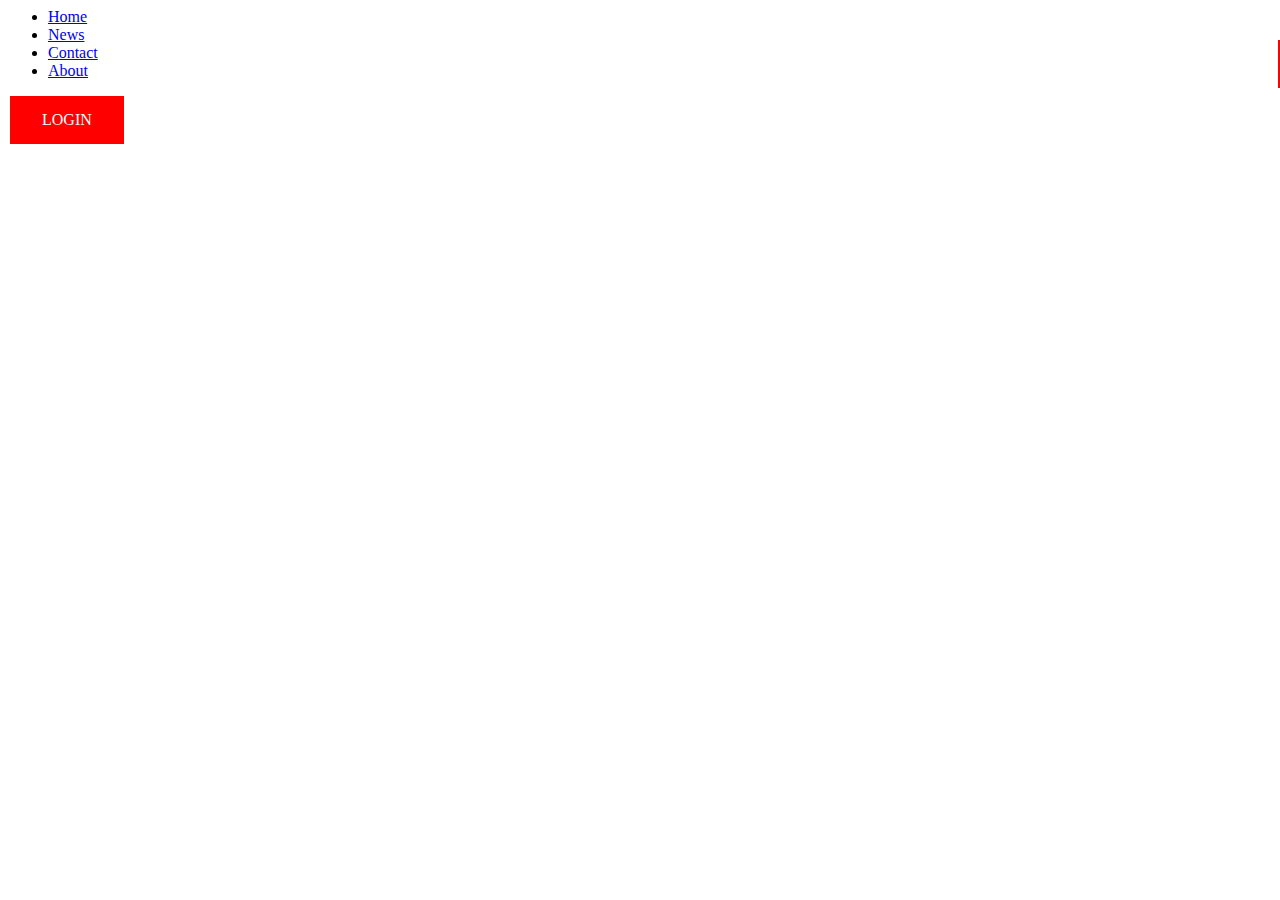
<file: index.html>
<html>
<head>
<link rel="stylesheet" href="https://sumanthpipelines3.s3.amazonaws.com/welcome.css">
<style>
 .button {
  background-color: red;
  border: none;
  color: white;
  padding: 15px 32px;
  text-align: center;
  text-decoration: none;
  display: inline-block;
  font-size: 16px;
  margin: 4px 2px;
  cursor: pointer;
  margin-left : 1270px;
  position : relative;
  top :-60px;
}
 .boot{
     background-color: red;
  border: none;
  color: white;
  padding: 15px 32px;
  text-align: center;
  text-decoration: none;
  display: inline-block;
  font-size: 16px;
  margin: 4px 2px;
  cursor: pointer;
  position : relative;
  top :-60px;
}
</style>
<title>Welcome</title>
</head>
<body>
<ul>
  <li><a class="active" href="#home">Home</a></li>
  <li><a href="#news">News</a></li>
  <li><a href="#contact">Contact</a></li>
  <li><a href="#about">About</a></li>
</ul>
<a href="https://sumanthpipelines3.s3.amazonaws.com/signup.html" class="button">SIGNUP</a>
<a href="https://sumanthpipelines3.s3.amazonaws.com/login.html" class="boot">LOGIN</a>

</body>
</html>
</file>
